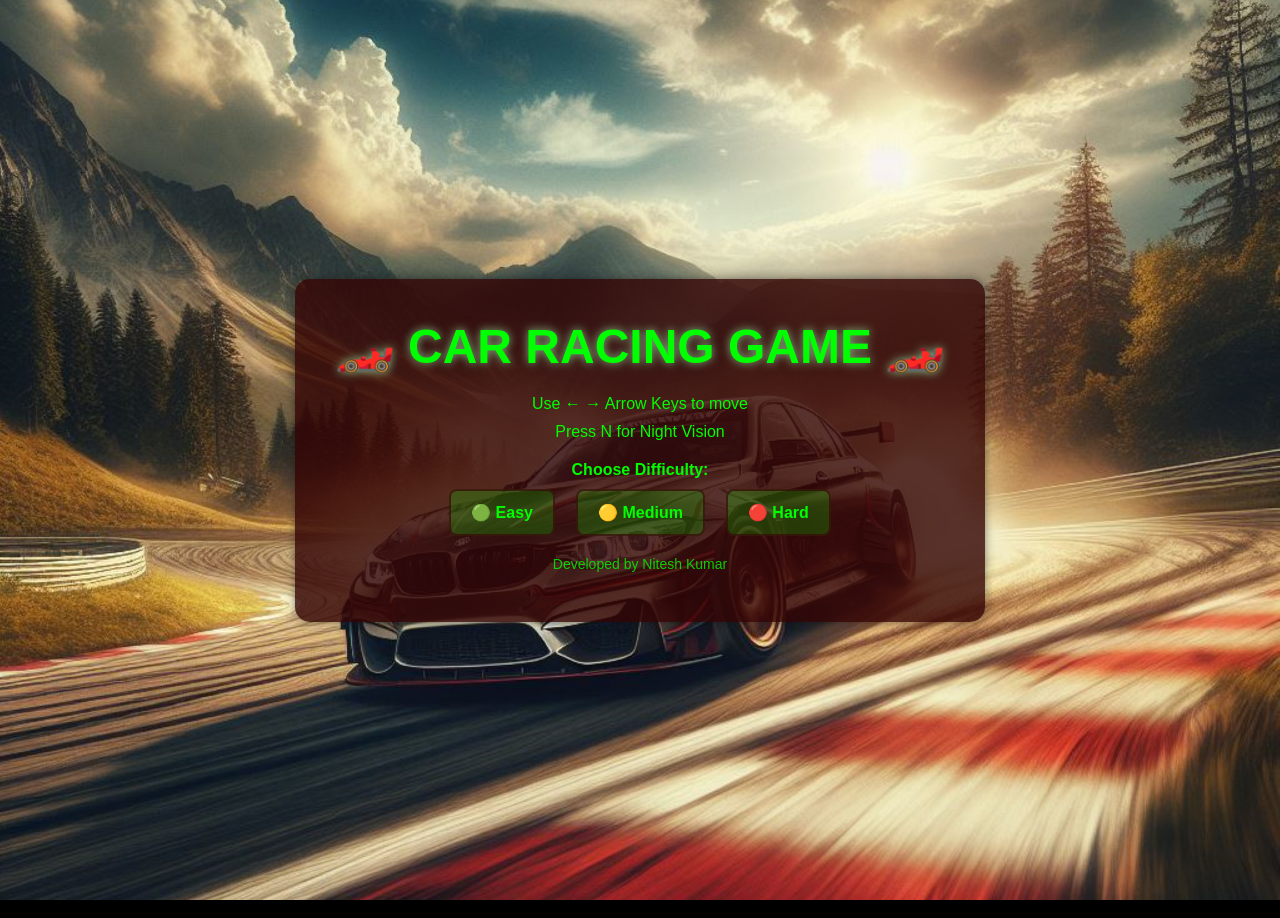
<file: index.html>
<!DOCTYPE html>
<html>

<head>
    <title>Car Racing Game</title>
    <link rel="stylesheet" href="style.css">
</head>

<body>
    <canvas id="gameCanvas"></canvas>
    <div id="startScreen">
        <div id="startBox">
            <h1>🏎️ CAR RACING GAME 🏎️</h1>
            <p>Use ← → Arrow Keys to move</p>
            <p>Press N for Night Vision</p>

            <div id="levelSelect">
                <p style="margin-bottom: 10px; font-size: 16px;">Choose Difficulty:</p>
                <button class="levelBtn" id="easyBtn">🟢 Easy</button>
                <button class="levelBtn" id="mediumBtn">🟡 Medium</button>
                <button class="levelBtn" id="hardBtn">🔴 Hard</button>
            </div>

            <button id="startBtn" style="display: none;">START GAME</button>
            <p style="font-size: 14px; margin-top: 20px; color: #00ff00; opacity: 0.8;">Developed by Nitesh Kumar</p>
        </div>
    </div>
/*This is a front card*/
    <div id="ui">
        <div style="background: rgba(0,0,0,0.5); padding: 10px; border-radius: 5px;">
            <div>🏎️ Score: <span id="score">0</span></div>
            <div>🏁 High Score: <span id="highScore">0</span></div>
            <div>💚 Lives: <span id="lives">3</span></div>
            <div>📈 Difficulty: <span id="difficulty">Easy</span></div>
            <div>🔥 Combo: <span id="combo">0</span></div>
        </div>
    </div>

    <div id="gameOver">
        <div id="gameOverBox">
            <h1>💥 GAME OVER 💥</h1>
            <p>Final Score: <span id="finalScore">0</span></p>
            <p>High Score: <span id="finalHighScore">0</span></p>
            <button id="playAgain">Play Again</button>
        </div>
    </div>

    <audio id="engineSound" src="assets/car-engine-sound.mp3" loop></audio>
    <audio id="crashSound" src="assets/car-crash-sound.mp3"></audio>

    <script src="script.js"></script>
</body>

</html>
</file>
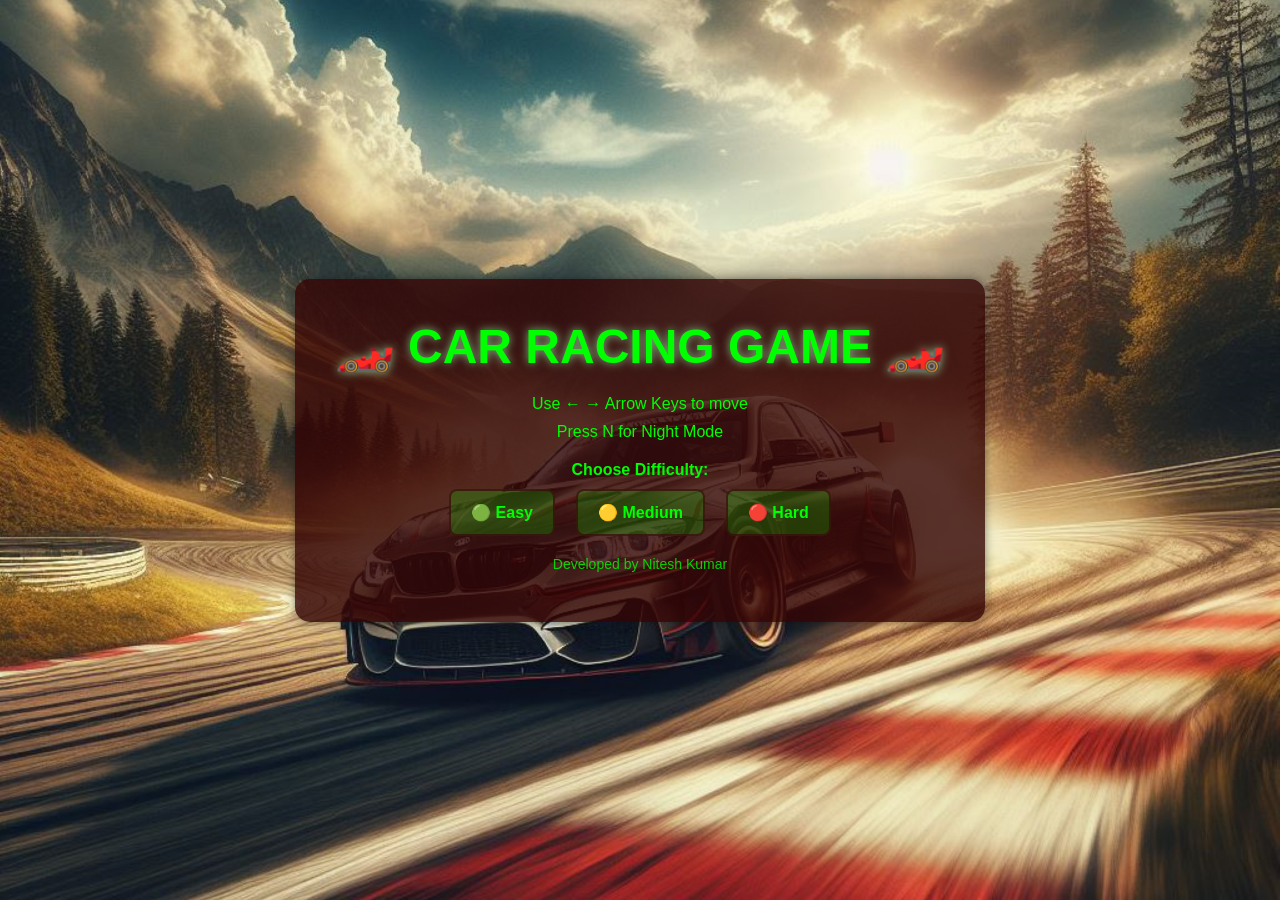
<file: carRacingGame.html>
<!DOCTYPE html>
<html>

<head>
    <title>Car Racing Game</title>
    <link rel="stylesheet" href="style.css">
</head>

<body>
    <canvas id="gameCanvas"></canvas>
    <div id="startScreen">
        <div id="startBox">
            <h1>🏎️ CAR RACING GAME 🏎️</h1>
            <p>Use ← → Arrow Keys to move</p>
            <p>Press N for Night Mode</p>

            <div id="levelSelect">
                <p style="margin-bottom: 10px; font-size: 16px;">Choose Difficulty:</p>
                <button class="levelBtn" id="easyBtn">🟢 Easy</button>
                <button class="levelBtn" id="mediumBtn">🟡 Medium</button>
                <button class="levelBtn" id="hardBtn">🔴 Hard</button>
            </div>

            <button id="startBtn" style="display: none;">START GAME</button>
            <p style="font-size: 14px; margin-top: 20px; color: #00ff00; opacity: 0.8;">Developed by Nitesh Kumar</p>
        </div>
    </div>

    <div id="ui">
        <div style="background: rgba(0,0,0,0.5); padding: 10px; border-radius: 5px;">
            <div>🏎️ Score: <span id="score">0</span></div>
            <div>🏁 High Score: <span id="highScore">0</span></div>
            <div>💚 Lives: <span id="lives">3</span></div>
            <div>📈 Difficulty: <span id="difficulty">Easy</span></div>
            <div>🔥 Combo: <span id="combo">0</span></div>
        </div>
    </div>

    <div id="gameOver">
        <div id="gameOverBox">
            <h1>💥 GAME OVER 💥</h1>
            <p>Final Score: <span id="finalScore">0</span></p>
            <p>High Score: <span id="finalHighScore">0</span></p>
            <button id="playAgain">Play Again</button>
        </div>
    </div>

    <audio id="engineSound" src="assets/car-engine-sound.mp3" loop></audio>
    <audio id="crashSound" src="assets/car-crash-sound.mp3"></audio>

    <script src="script.js"></script>
</body>

</html>
</file>
<file: style.css>
body {
    margin: 0;
    overflow: hidden;
    background: black;
    font-family: 'Arial', sans-serif;
}

#gameCanvas {
    display: block;
}

#ui {
    position: absolute;
    top: 10px;
    left: 10px;
    color: #00ff00;
    font-size: 16px;
    z-index: 100;
    font-weight: bold;
    text-shadow: 0 0 5px #627c62;
}

#ui div {
    margin: 5px 0;
}

#startScreen {
    position: fixed;
    top: 0;
    left: 0;
    width: 100%;
    height: 100%;
    background: url("assets/background_image.png") center center / cover no-repeat;
    display: flex;
    justify-content: center;
    align-items: center;
    z-index: 300;
}

#startBox {
    background: rgba(51, 4, 4, 0.808);
    border: none;
    padding: 40px;
    border-radius: 15px;
    text-align: center;
    box-shadow: 0 0 10px rgba(19, 20, 19, 0.5);
    color: #00ff00;
    font-size: 18px;
}

#startBox h1 {
    margin: 0 0 20px 0;
    font-size: 48px;
    text-shadow: 0 0 10px #86b986;
}

#startBox p {
    margin: 10px 0;
    font-size: 16px;
}

#startBtn {
    margin-top: 20px;
    padding: 15px 40px;
    font-size: 24px;
    background: #00ff00;
    color: black;
    border: none;
    border-radius: 8px;
    cursor: pointer;
    font-weight: bold;
    transition: all 0.3s;
}

#startBtn:hover {
    background: #00cc00;
    transform: scale(1.05);
}

#levelSelect {
    margin: 20px 0;
    text-align: center;
}

#levelSelect p {
    margin: 0 0 15px 0;
    color: #00ff00;
    font-weight: bold;
}

.levelBtn {
    margin: 0 8px;
    padding: 12px 20px;
    font-size: 16px;
    background: rgba(0, 255, 0, 0.2);
    color: #00ff00;
    border: 2px solid rgba(57, 10, 10, 0.726);
    border-radius: 8px;
    cursor: pointer;
    transition: all 0.3s;
    font-weight: bold;
}

.levelBtn:hover {
    background: rgba(0, 255, 0, 0.4);
    transform: scale(1.05);
}

.levelBtn.selected {
    background: #00ff00 !important;
    color: black !important;
    box-shadow: 0 0 15px rgba(0, 255, 0, 0.6);
    border: none;
}

#gameOver {
    position: fixed;
    top: 0;
    left: 0;
    width: 100%;
    height: 100%;
    background: rgba(0, 0, 0, 0.721);
    display: none;
    justify-content: center;
    align-items: center;
    z-index: 200;
}

#gameOverBox {
    background: linear-gradient(135deg, #c30505, #ee0606);
    padding: 40px;
    border-radius: 15px;
    text-align: center;
    box-shadow: 0 0 20px rgba(188, 64, 64, 0.8);
    color: white;
}

#gameOverBox h1 {
    margin: 0 0 20px 0;
    font-size: 48px;
    text-shadow: 0 0 10px rgba(0, 0, 0, 0.5);
}

#gameOverBox p {
    font-size: 20px;
    margin: 10px 0;
}

#playAgain {
    margin-top: 20px;
    padding: 15px 40px;
    font-size: 24px;
    background: #00ff00;
    color: black;
    border: none;
    border-radius: 8px;
    cursor: pointer;
    font-weight: bold;
    transition: all 0.3s;
}

#playAgain:hover {
    background: #00cc00;
    transform: scale(1.05);
}
</file>
